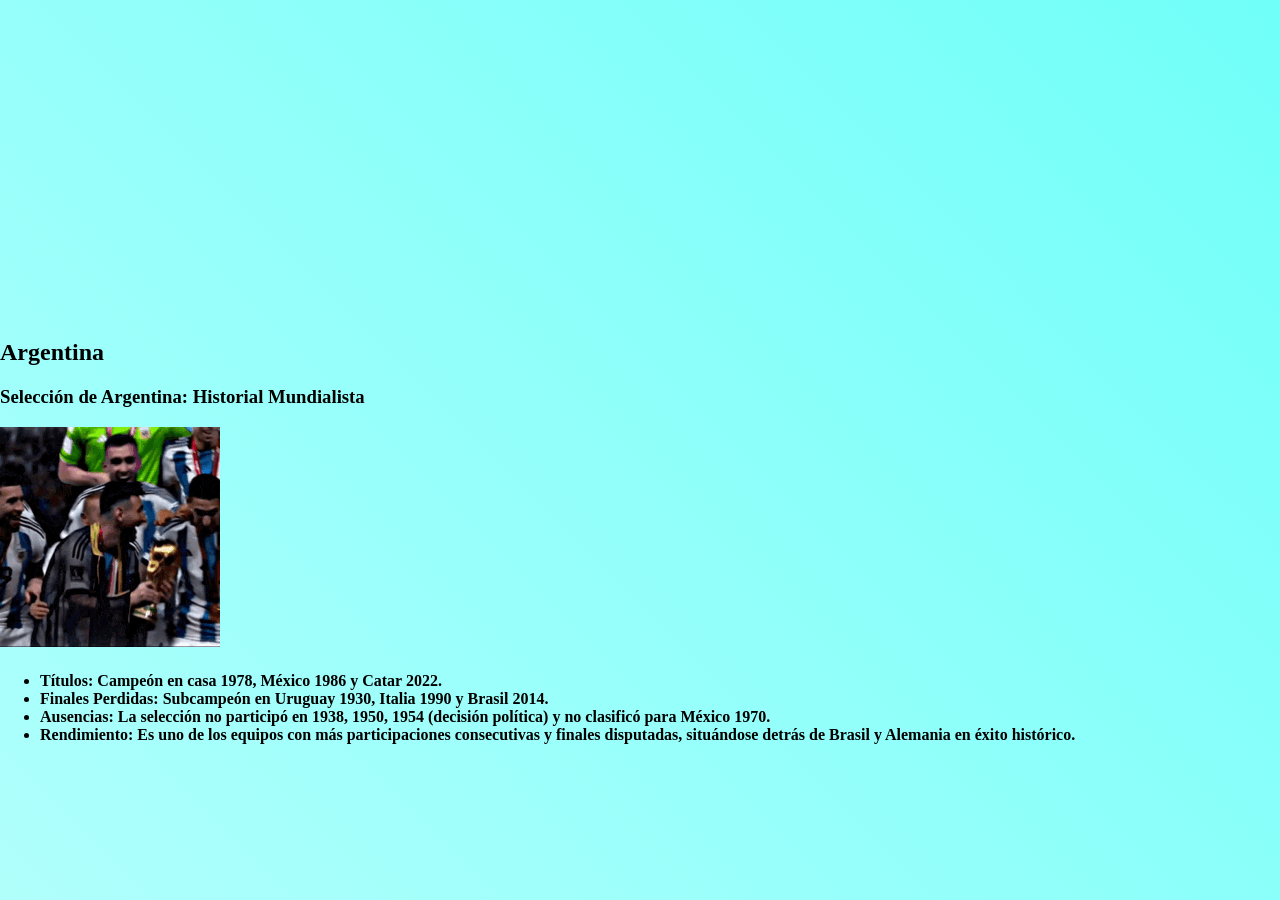
<file: argentina.html>
<!DOCTYPE html>
<html lang="en">
<head>
    <meta charset="UTF-8">
    <meta name="viewport" content="width=device-width, initial-scale=1.0">
    <title>Document</title>
</head>
<style>
.Argentina{
    margin: 0;
    padding: 0;
    min-height: 100vh; 
    background: linear-gradient(45deg, white,#00FFF4);
    background-size: 400% 400%;
    
    
    background-attachment: fixed; 
    
    animation: gradienteAnimacion 12s ease infinite;
}
@keyframes gradienteAnimacion {
    0% { background-position: 0% 50%; }
    50% { background-position: 100% 50%; }
    100% { background-position: 0% 50%; }
} 
</style>
<iframe width="560" height="315" src="https://www.youtube-nocookie.com/embed/KgquzLErBd8?si=Oa2VhqvTLmojalLq" title="YouTube video player" frameborder="0" allow="accelerometer; autoplay; clipboard-write; encrypted-media; gyroscope; picture-in-picture; web-share" referrerpolicy="strict-origin-when-cross-origin" allowfullscreen></iframe>
<body class="Argentina">
    <h2>Argentina</h2>
    <h3>Selección de Argentina: Historial Mundialista</h3>
    <img src="messi-messi-world-cup.gif" alt="auto">
    <h4>
    <ul>
        <li><strong>Títulos:</strong> Campeón en casa 1978, México 1986 y Catar 2022.</li>
        <li><strong>Finales Perdidas:</strong> Subcampeón en Uruguay 1930, Italia 1990 y Brasil 2014.</li>
        <li><strong>Ausencias:</strong> La selección no participó en 1938, 1950, 1954 (decisión política) y no clasificó para México 1970.</li>
        <li><strong>Rendimiento:</strong> Es uno de los equipos con más participaciones consecutivas y finales disputadas, situándose detrás de Brasil y Alemania en éxito histórico.</li>
    </ul>
    </h4>
</body>
</html>
</file>
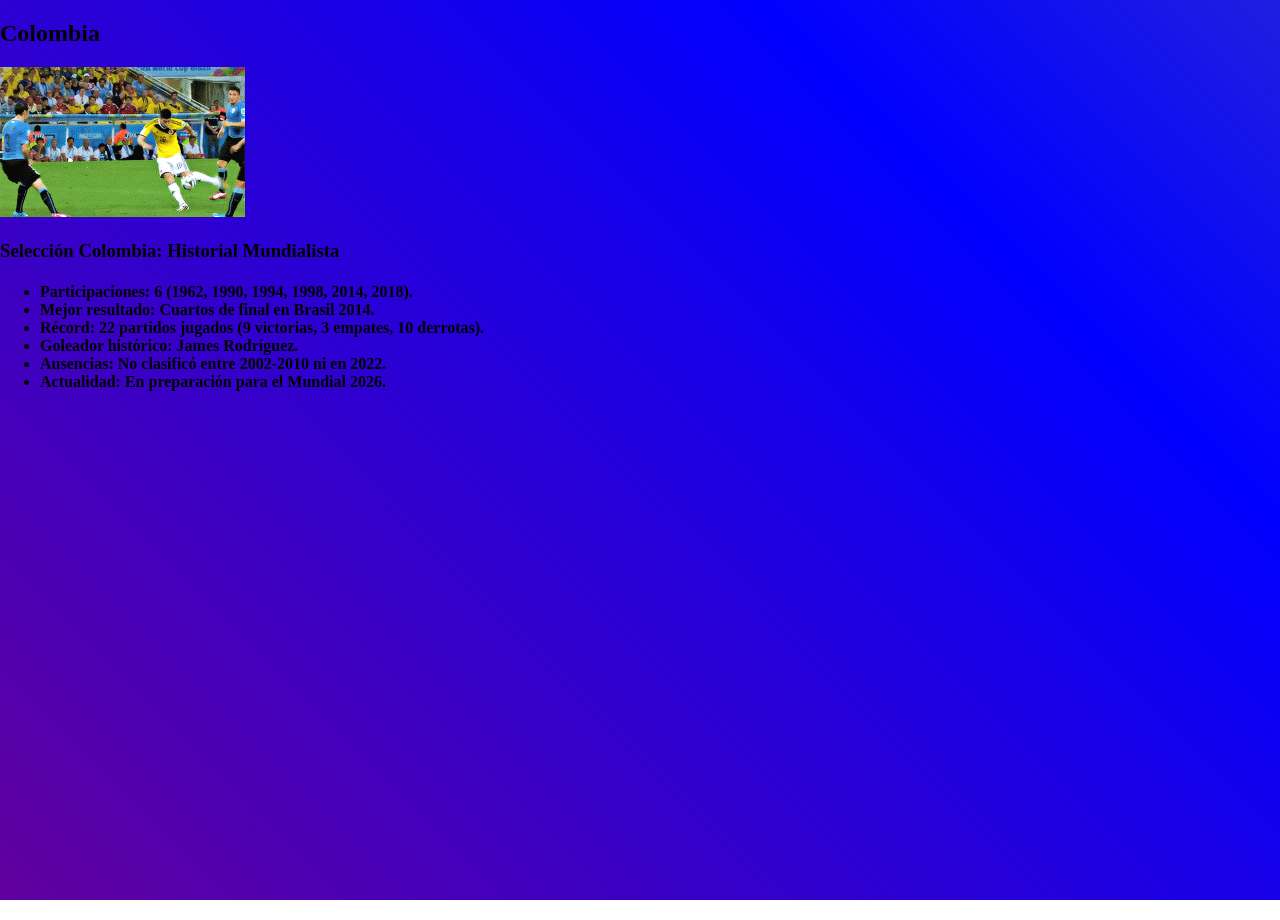
<file: colombia.html>
<!DOCTYPE html>
<html lang="en">
<head>
    <meta charset="UTF-8">
    <meta name="viewport" content="width=device-width, initial-scale=1.0">
    <title>Document</title>
</head>
<style>
.colombia {
    margin: 0;
    padding: 0;
    min-height: 100vh; 
    background: linear-gradient(45deg,red,blue,yellow);
    background-size: 400% 400%;
    
    
    background-attachment: fixed; 
    
    animation: gradienteAnimacion 12s ease infinite;
}

@keyframes gradienteAnimacion {
    0% { background-position: 0% 50%; }
    50% { background-position: 100% 50%; }
    100% { background-position: 0% 50%; }
}
</style>
<body class="colombia">
    <h2>Colombia</h2>
    <img src="jamez.gif" alt="auto">
    <h3>Selección Colombia: Historial Mundialista</h3>
    <h4>
    <ul>
        <li><strong>Participaciones:</strong> 6 (1962, 1990, 1994, 1998, 2014, 2018).</li>
        <li><strong>Mejor resultado:</strong> Cuartos de final en Brasil 2014.</li>
        <li><strong>Récord:</strong> 22 partidos jugados (9 victorias, 3 empates, 10 derrotas).</li>
        <li><strong>Goleador histórico:</strong> James Rodríguez.</li>
        <li><strong>Ausencias:</strong> No clasificó entre 2002-2010 ni en 2022.</li>
        <li><strong>Actualidad:</strong> En preparación para el Mundial 2026.</li>
    </ul>
    </h4>
</body>
</html>
</file>
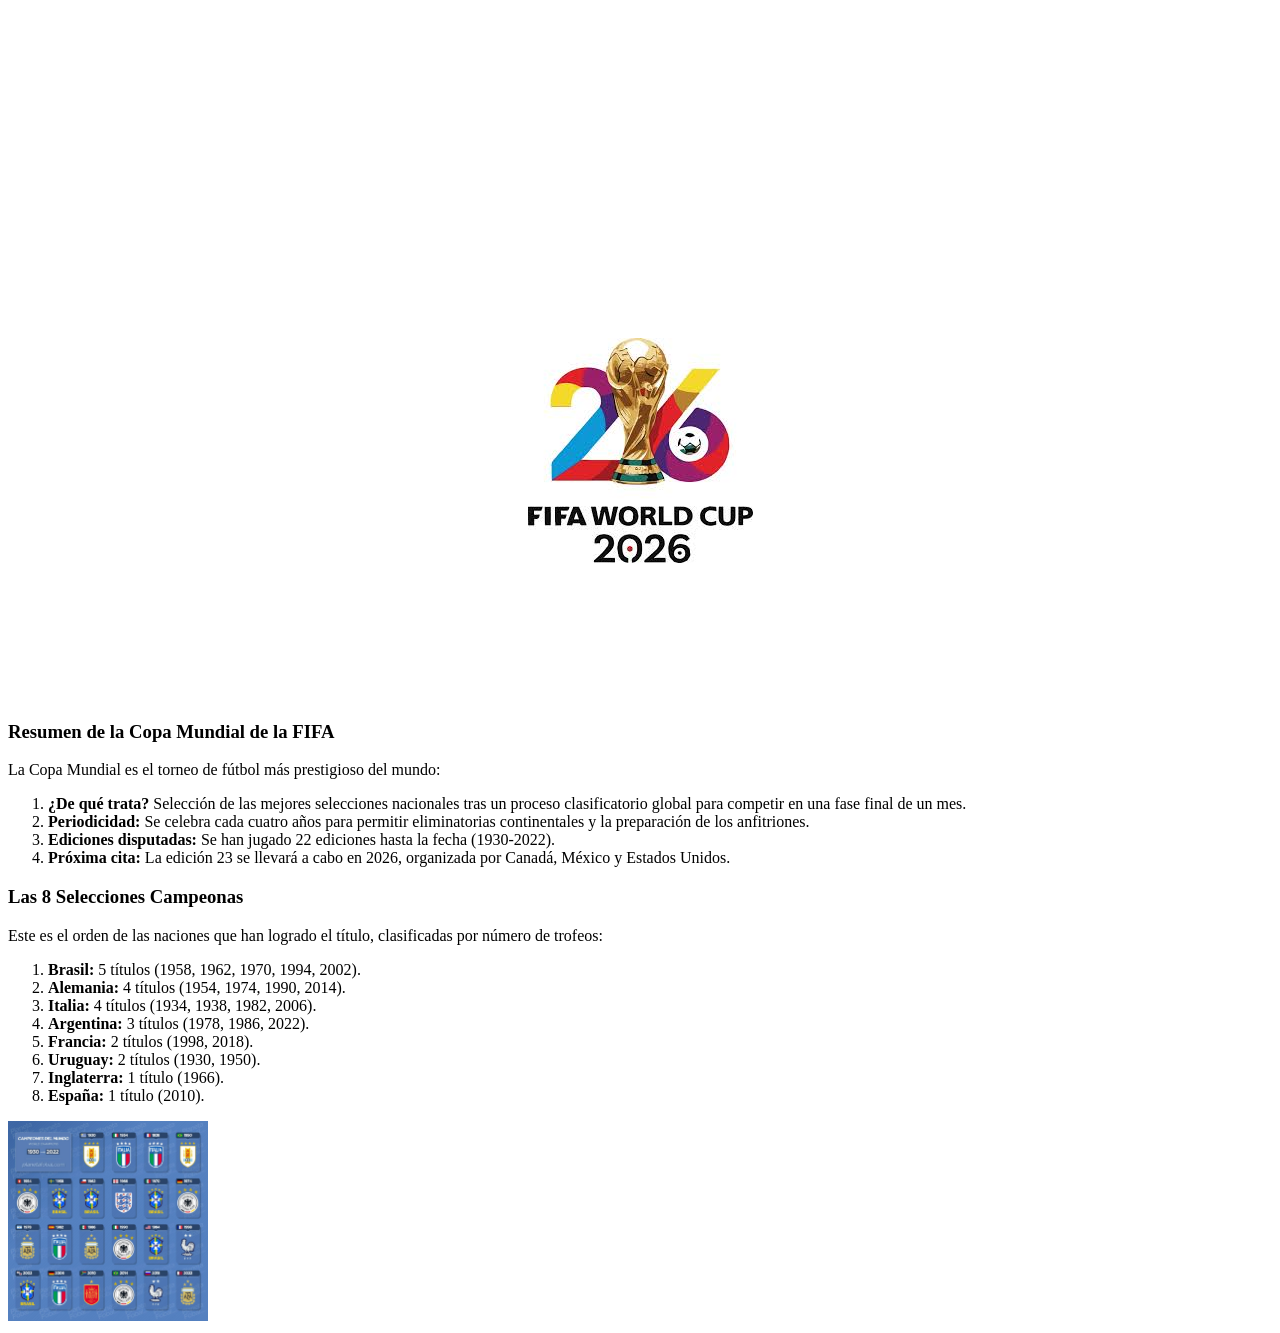
<file: contenido.html>
<!DOCTYPE html>
<html lang="en">
<head>
    <meta charset="UTF-8">
    <meta name="viewport" content="width=device-width, initial-scale=1.0">
    <title>Document</title>
</head>
 <style>
        .fondo {
            background-image: url("images.jpg"); 
            
            background-repeat: no-repeat; 

            background-position: center; 

            background-attachment: fixed; 
        }
    </style>
    <iframe allow="fullscreen; autoplay; allow-top-navigation-by-user-activation" allowfullscreen width="795" height="690" frameborder="0" src="https://es.educaplay.com/juego/28962434-mundial.html"></iframe>
<body class="fondo">
    <h3>Resumen de la Copa Mundial de la FIFA</h3>

<p>La Copa Mundial es el torneo de fútbol más prestigioso del mundo:</p>

<ol>
  <li><strong>¿De qué trata?</strong> Selección de las mejores selecciones nacionales tras un proceso clasificatorio global para competir en una fase final de un mes.</li>
  <li><strong>Periodicidad:</strong> Se celebra cada cuatro años para permitir eliminatorias continentales y la preparación de los anfitriones.</li>
  <li><strong>Ediciones disputadas:</strong> Se han jugado 22 ediciones hasta la fecha (1930-2022).</li>
  <li><strong>Próxima cita:</strong> La edición 23 se llevará a cabo en 2026, organizada por Canadá, México y Estados Unidos.</li>
</ol>

<h3>Las 8 Selecciones Campeonas</h3>
<p>Este es el orden de las naciones que han logrado el título, clasificadas por número de trofeos:</p>

<ol>
  <li><strong>Brasil:</strong> 5 títulos (1958, 1962, 1970, 1994, 2002).</li>
  <li><strong>Alemania:</strong> 4 títulos (1954, 1974, 1990, 2014).</li>
  <li><strong>Italia:</strong> 4 títulos (1934, 1938, 1982, 2006).</li>
  <li><strong>Argentina:</strong> 3 títulos (1978, 1986, 2022).</li>
  <li><strong>Francia:</strong> 2 títulos (1998, 2018).</li>
  <li><strong>Uruguay:</strong> 2 títulos (1930, 1950).</li>
  <li><strong>Inglaterra:</strong> 1 título (1966).</li>
  <li><strong>España:</strong> 1 título (2010).</li>
</ol>
<img src="ganadores de mundiales.jpg" alt="auto"style="width: 200px;height: auto;">

</body>
</html>
</file>
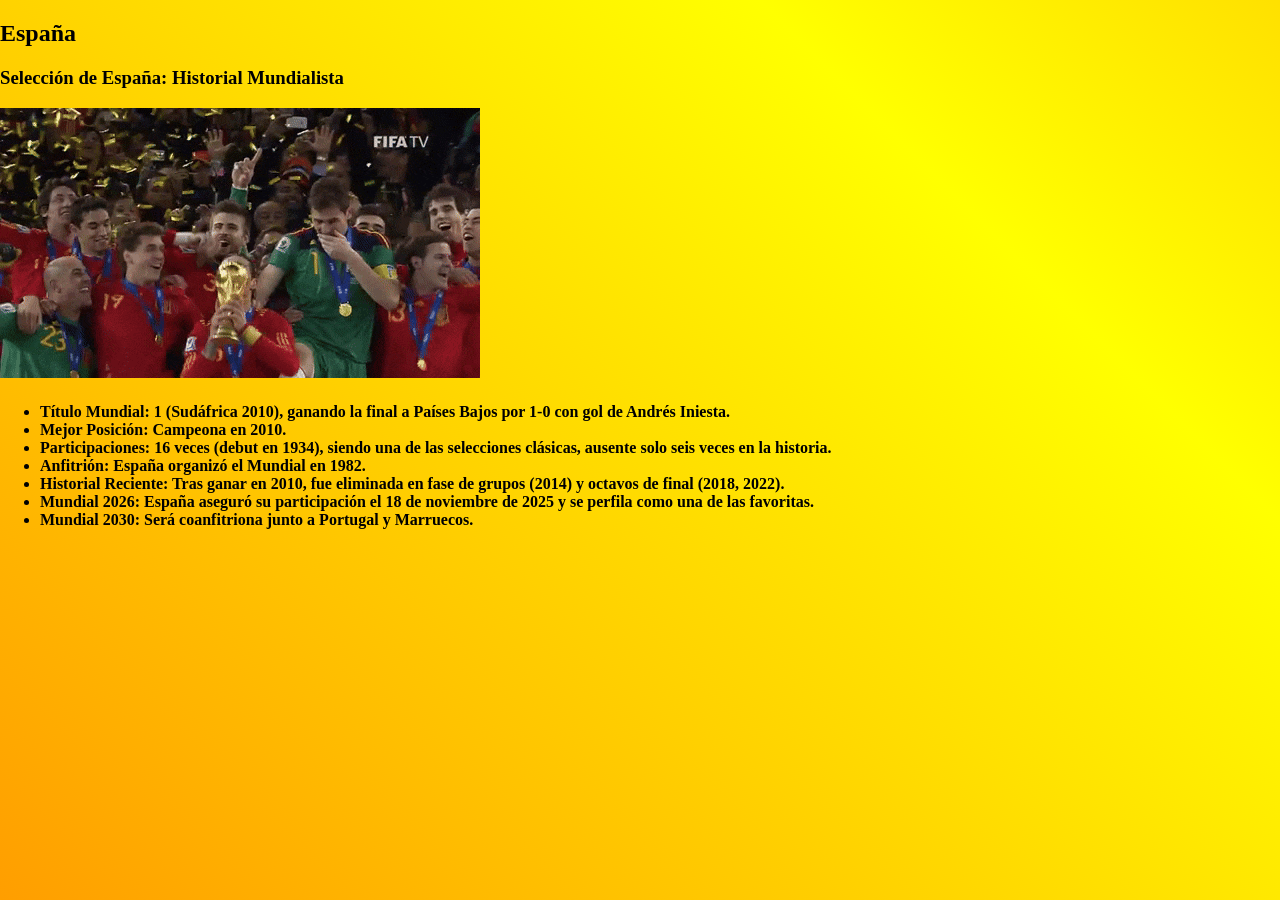
<file: españa.html>
<!DOCTYPE html>
<html lang="en">
<head>
    <meta charset="UTF-8">
    <meta name="viewport" content="width=device-width, initial-scale=1.0">
    <title>Document</title>
</head>
<style>.España{
    margin: 0;
    padding: 0;
    min-height: 100vh; 
    background: linear-gradient(45deg, red, yellow,red);
    background-size: 400% 400%;
    
    
    background-attachment: fixed; 
    
    animation: gradienteAnimacion 12s ease infinite;
}
@keyframes gradienteAnimacion {
    0% { background-position: 0% 50%; }
    50% { background-position: 100% 50%; }
    100% { background-position: 0% 50%; }
} </style>
<body class="España">
    <h2>España</h2>
    <h3>Selección de España: Historial Mundialista</h3>
    <img src="team-españa.gif" alt="auto">
    <h4>
    <ul>
        <li><strong>Título Mundial:</strong> 1 (Sudáfrica 2010), ganando la final a Países Bajos por 1-0 con gol de Andrés Iniesta.</li>
        <li><strong>Mejor Posición:</strong> Campeona en 2010.</li>
        <li><strong>Participaciones:</strong> 16 veces (debut en 1934), siendo una de las selecciones clásicas, ausente solo seis veces en la historia.</li>
        <li><strong>Anfitrión:</strong> España organizó el Mundial en 1982.</li>
        <li><strong>Historial Reciente:</strong> Tras ganar en 2010, fue eliminada en fase de grupos (2014) y octavos de final (2018, 2022).</li>
        <li><strong>Mundial 2026:</strong> España aseguró su participación el 18 de noviembre de 2025 y se perfila como una de las favoritas.</li>
        <li><strong>Mundial 2030:</strong> Será coanfitriona junto a Portugal y Marruecos.</li>
    </ul>
    </h4>
</body>
</html>
</file>
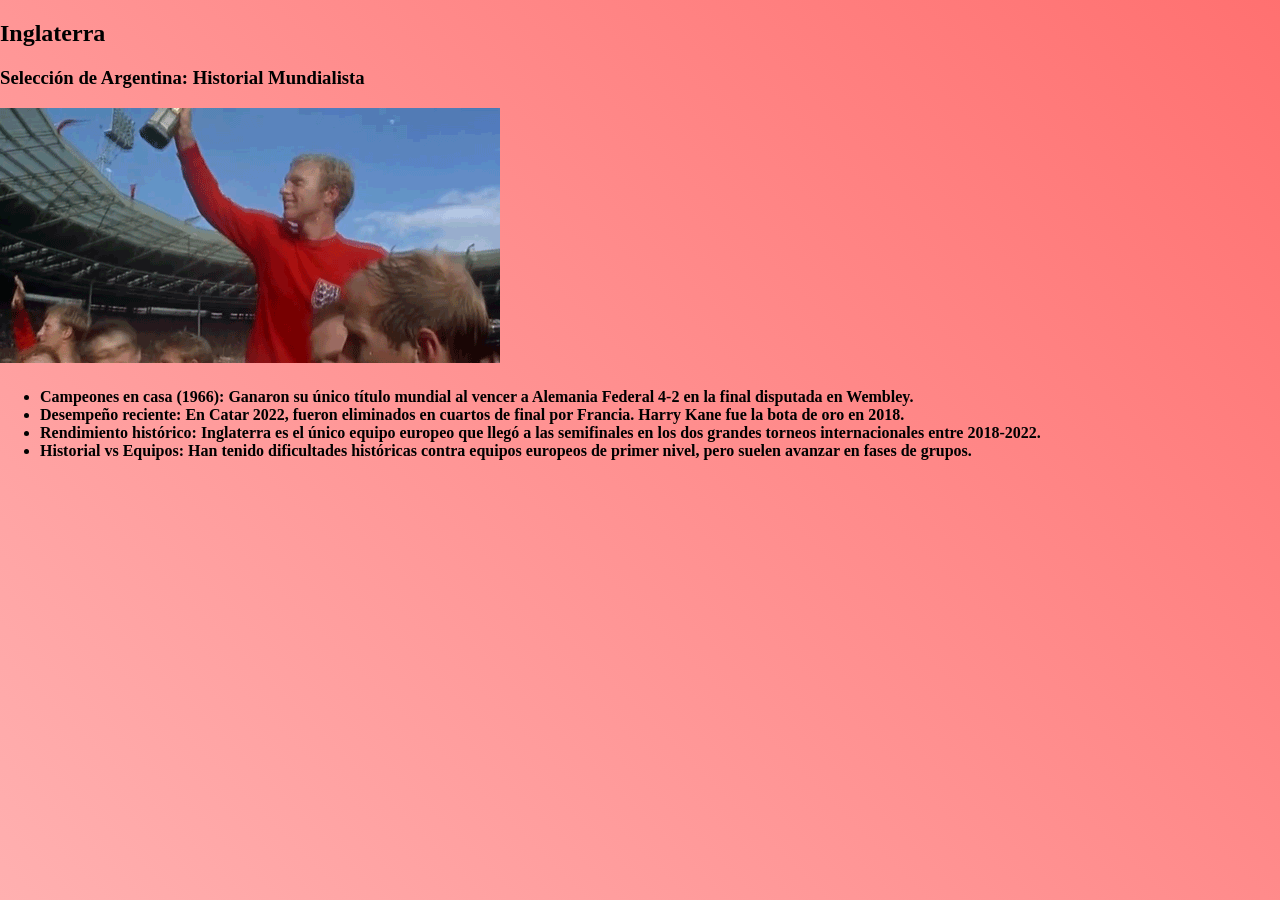
<file: inglaterra.html>
<!DOCTYPE html>
<html lang="en">
<head>
    <meta charset="UTF-8">
    <meta name="viewport" content="width=device-width, initial-scale=1.0">
    <title>Document</title>
</head>
<style>
.Inglaterra{
    margin: 0;
    padding: 0;
    min-height: 100vh; 
    background: linear-gradient(45deg, white,#FF0000);
    background-size: 400% 400%;
    
    
    background-attachment: fixed; 
    
    animation: gradienteAnimacion 12s ease infinite;
}
@keyframes gradienteAnimacion {
    0% { background-position: 0% 50%; }
    50% { background-position: 100% 50%; }
    100% { background-position: 0% 50%; }
} 
</style>
<body class="Inglaterra">
    <h2>Inglaterra</h2>
    <h3>Selección de Argentina: Historial Mundialista</h3>
    <img src="ing.gif" alt="auto">
    <h4>
    <ul>
        <li><strong>Campeones en casa (1966):</strong> Ganaron su único título mundial al vencer a Alemania Federal 4-2 en la final disputada en Wembley.</li>
        <li><strong>Desempeño reciente:</strong> En Catar 2022, fueron eliminados en cuartos de final por Francia. Harry Kane fue la bota de oro en 2018.</li>
        <li><strong>Rendimiento histórico:</strong> Inglaterra es el único equipo europeo que llegó a las semifinales en los dos grandes torneos internacionales entre 2018-2022.</li>
        <li><strong>Historial vs Equipos:</strong> Han tenido dificultades históricas contra equipos europeos de primer nivel, pero suelen avanzar en fases de grupos.</li>
    </h4>
</body>
</html>
</file>
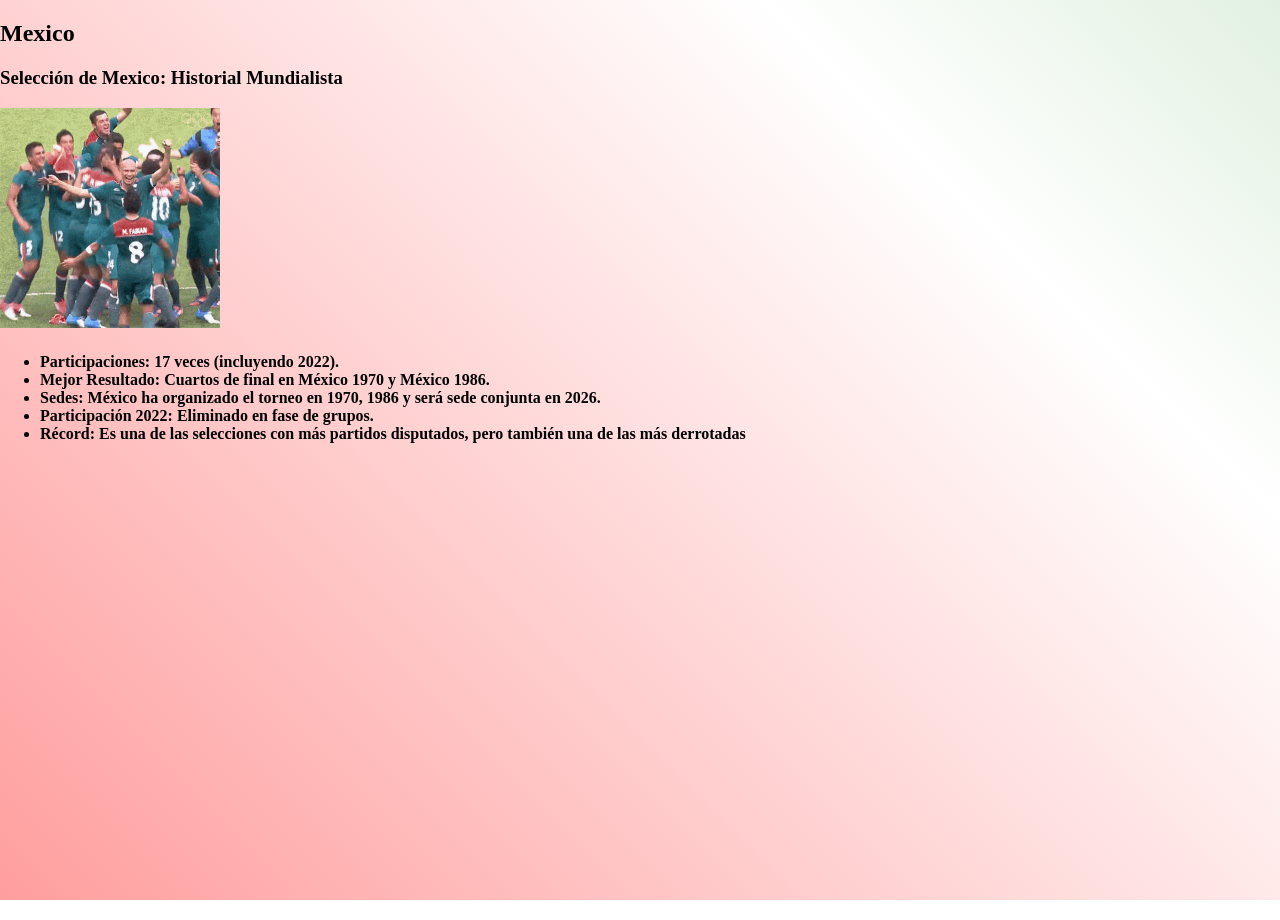
<file: mexico.html>
<!DOCTYPE html>
<html lang="en">
<head>
    <meta charset="UTF-8">
    <meta name="viewport" content="width=device-width, initial-scale=1.0">
    <title>Document</title>
</head>
<style>.Mexico{
    margin: 0;
    padding: 0;
    min-height: 100vh; 
    background: linear-gradient(45deg, red,white,#048700);
    background-size: 400% 400%;
    
    
    background-attachment: fixed; 
    
    animation: gradienteAnimacion 12s ease infinite;
}
@keyframes gradienteAnimacion {
    0% { background-position: 0% 50%; }
    50% { background-position: 100% 50%; }
    100% { background-position: 0% 50%; }
} </style>
<body class="Mexico">
    <h2>Mexico</h2>
    <h3>Selección de Mexico: Historial Mundialista</h3>
    <img src="team-mexico.gif" alt="auto">
    <h4>
    <ul>
        <li><strong>Participaciones:</strong> 17 veces (incluyendo 2022).</li>
        <li><strong>Mejor Resultado:</strong> Cuartos de final en México 1970 y México 1986.</li>
        <li><strong>Sedes:</strong> México ha organizado el torneo en 1970, 1986 y será sede conjunta en 2026.</li>
        <li><strong>Participación 2022:</strong> Eliminado en fase de grupos.</li>
        <li><strong>Récord:</strong> Es una de las selecciones con más partidos disputados, pero también una de las más derrotadas</li>
    </ul>
    </h4>
</body>
</html>
</file>
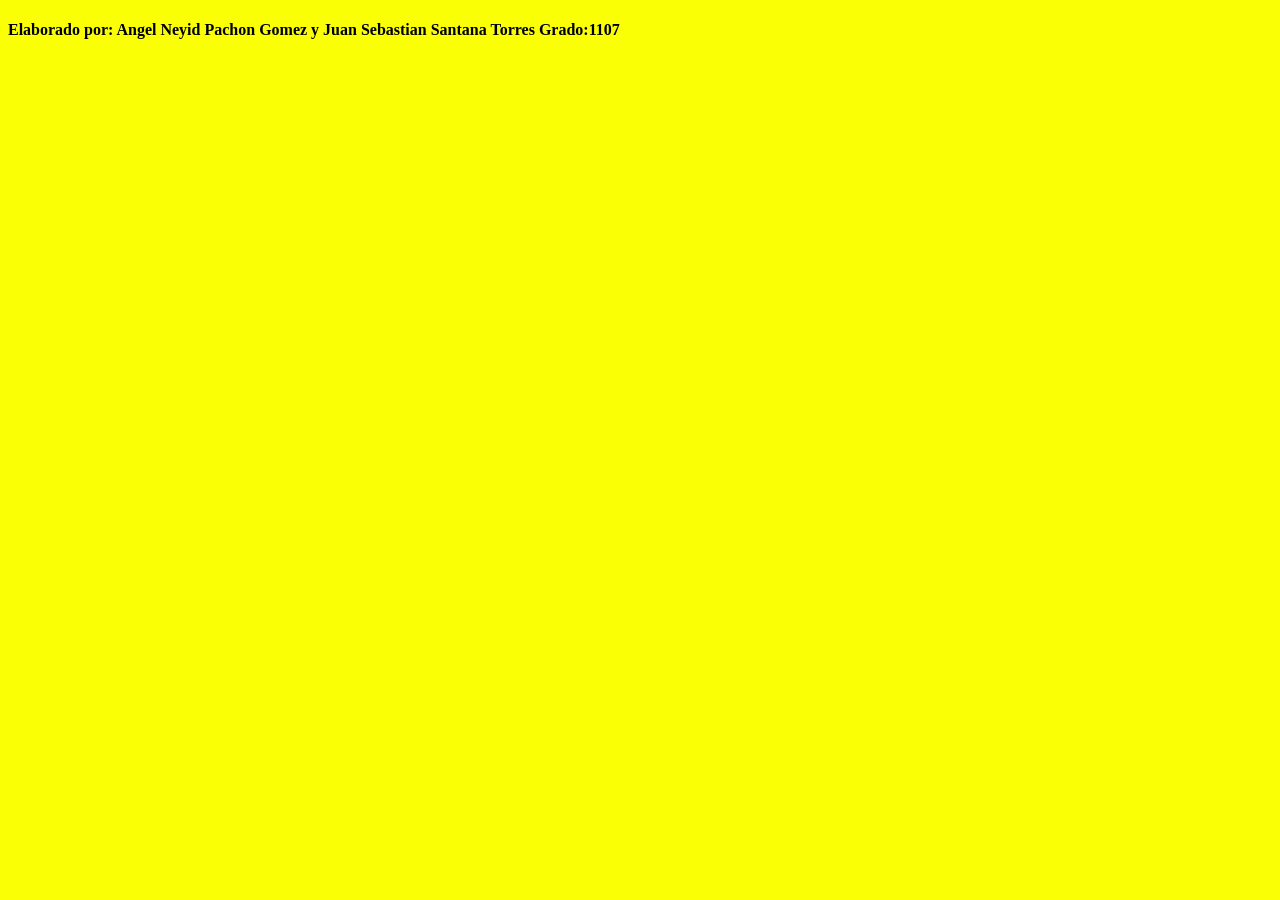
<file: pie de pagina.html>
<!DOCTYPE html>
<html lang="en">
<head>
    <meta charset="UTF-8">
    <meta name="viewport" content="width=device-width, initial-scale=1.0">
    <title>Document</title>
</head>
<body bgcolor="#FBFF05">
    <h4>Elaborado por: Angel Neyid Pachon Gomez y Juan Sebastian Santana Torres Grado:1107</h4>
</body>
</html>
</file>
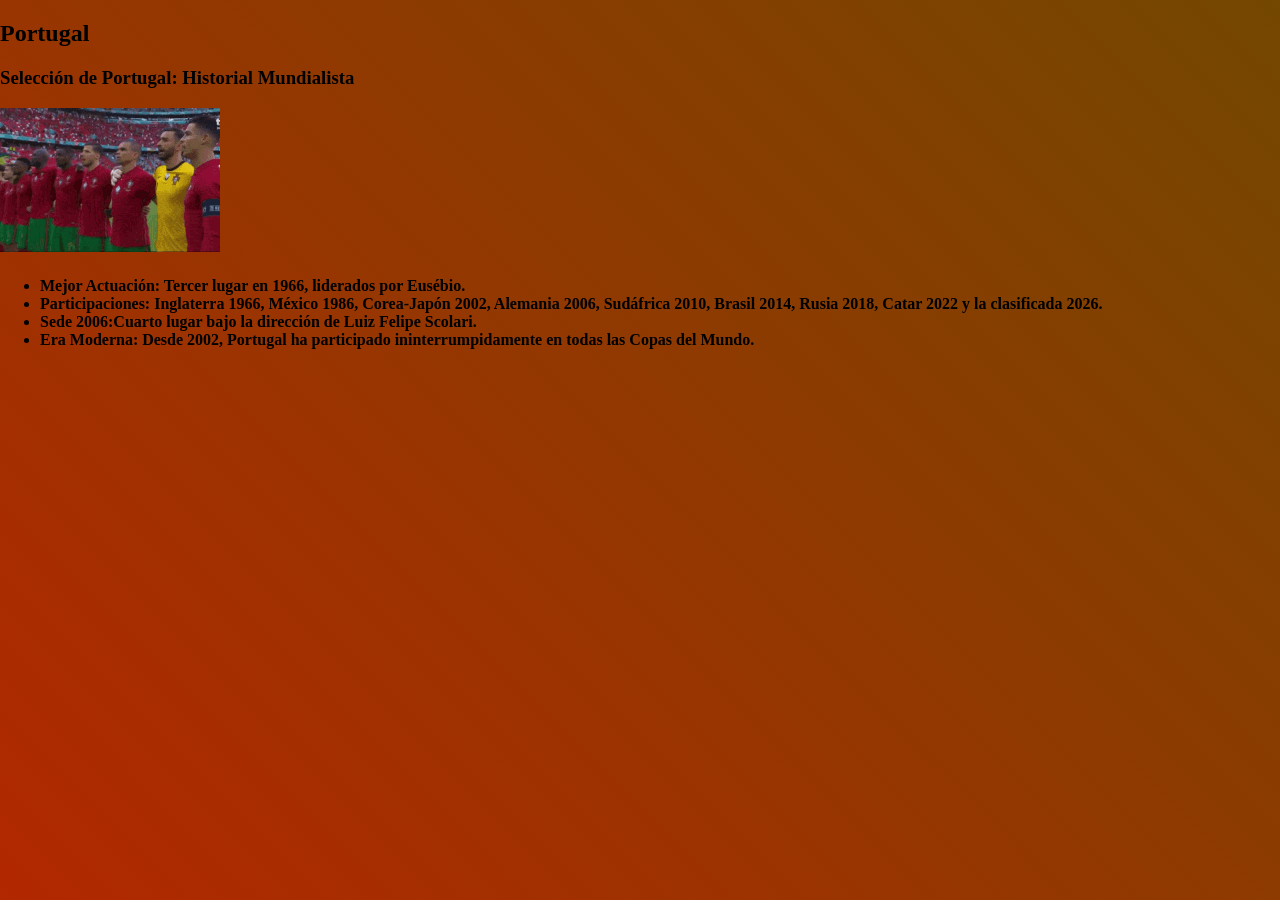
<file: portugal.html>
<!DOCTYPE html>
<html lang="en">
<head>
    <meta charset="UTF-8">
    <meta name="viewport" content="width=device-width, initial-scale=1.0">
    <title>Document</title>
</head> 
<style>
.portugal{
    margin: 0;
    padding: 0;
    min-height: 100vh; 
    background: linear-gradient(45deg,red,#068000);
    background-size: 400% 400%;
    
    
    background-attachment: fixed; 
    
    animation: gradienteAnimacion 12s ease infinite;
}
@keyframes gradienteAnimacion {
    0% { background-position: 0% 50%; }
    50% { background-position: 100% 50%; }
    100% { background-position: 0% 50%; }
} 
</style>
<body class="portugal">
    <h2>Portugal</h2>
    <h3>Selección de Portugal: Historial Mundialista</h3>
    <img src="seleção-euro2020.gif" alt="auto">
    <h4>
    <ul>
        <li><strong>Mejor Actuación:</strong> Tercer lugar en 1966, liderados por Eusébio.</li>
        <li><strong>Participaciones:</strong> Inglaterra 1966, México 1986, Corea-Japón 2002, Alemania 2006, Sudáfrica 2010, Brasil 2014, Rusia 2018, Catar 2022 y la clasificada 2026.</li>
        <li><strong>Sede 2006:</strong>Cuarto lugar bajo la dirección de Luiz Felipe Scolari.</li>
        <li><strong>Era Moderna:</strong> Desde 2002, Portugal ha participado ininterrumpidamente en todas las Copas del Mundo.</li>
    </ul>
    </h4>
</body>
</html>
</file>
